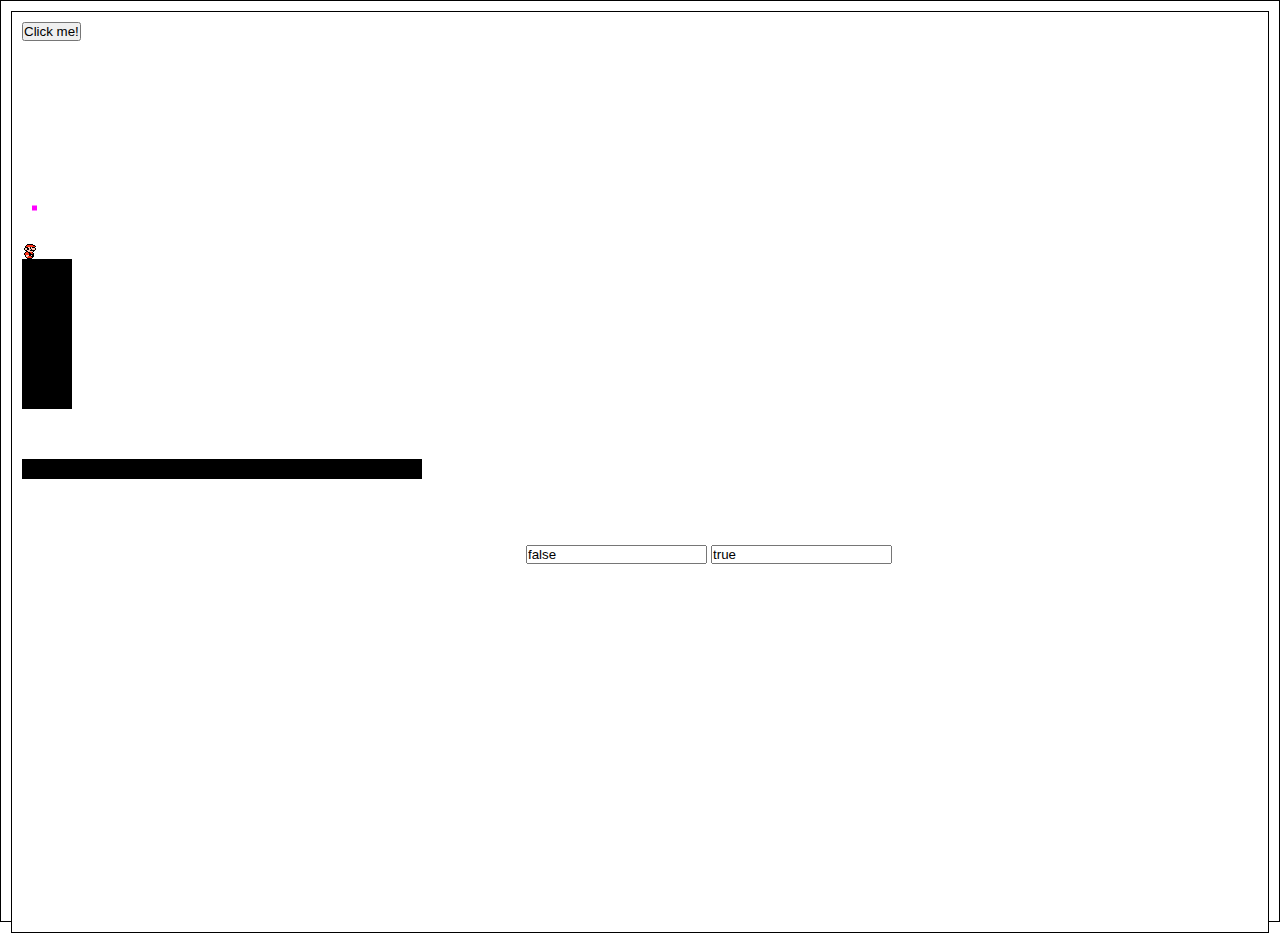
<file: AlienInvaders-JSTeamwork/index.html>
<!DOCTYPE html>
<html>
<head lang="en">
    <meta charset="UTF-8">
    <title>Game</title>
    <script src="js/framework.js"></script>
    <link rel="stylesheet" href="style.css"/>
</head>
<body>
<input type="button" value="Click me!" onclick="GenerateRect()"/>
<br/>
<br/>

<canvas id="canvas" width="500" height="500">
    Your browser does not support HTML5 canvas.
    If you would like to view, please update your browser.
</canvas>
<input type="text" id="log" onload="ShowLog()" readonly/>
<input type="text" id="log2" onload="ShowLog2()" readonly/>
<script src="js/backup/player.js"></script>
<script src="js/main.js"></script>
</body>
</html>
</file>
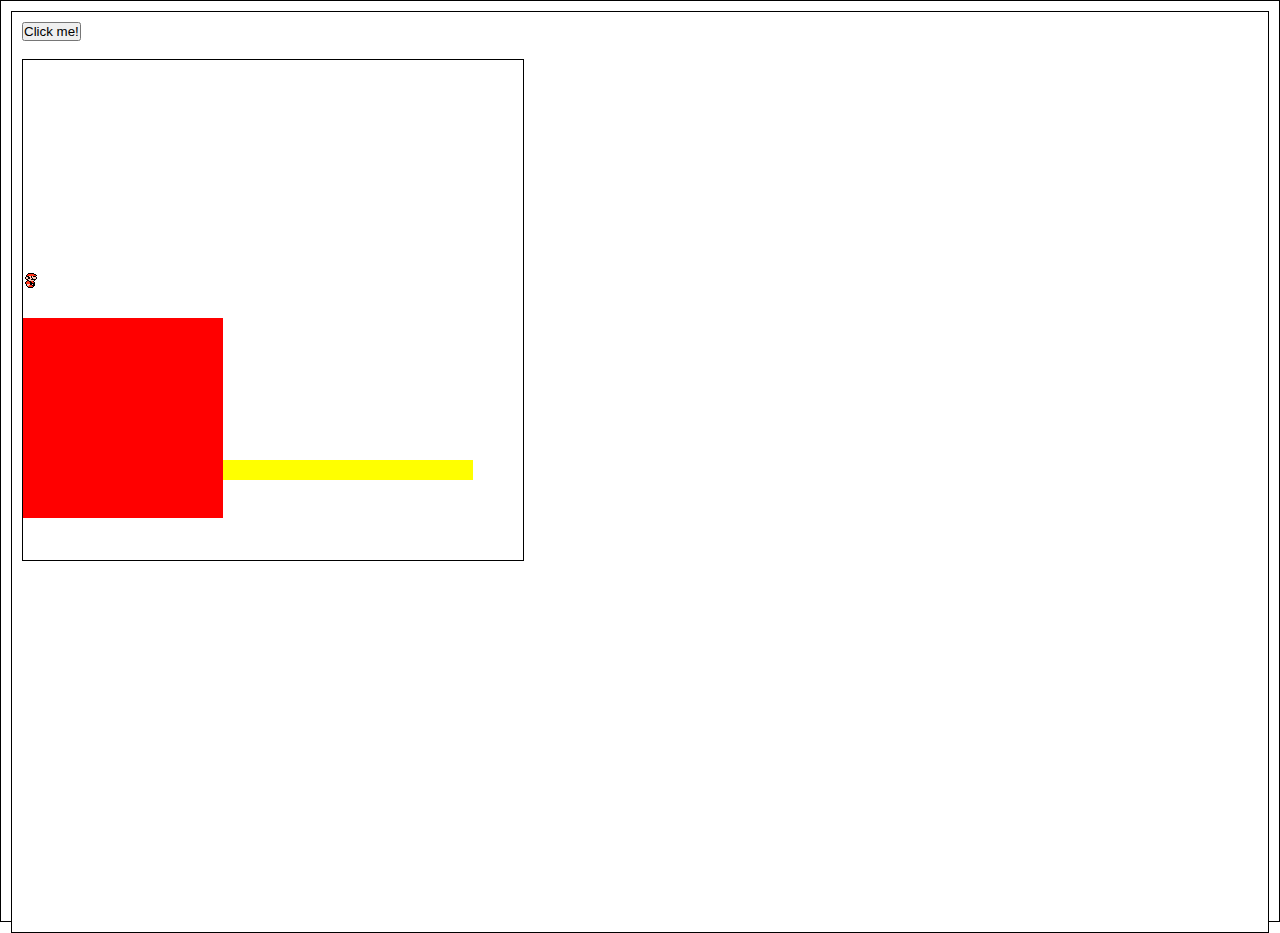
<file: AlienInvaders-JSTeamwork/test.html>
<!DOCTYPE html>
<html>
<head lang="en">
    <meta charset="UTF-8">
    <title>Game</title>
    <script src="js/framework.js"></script>
    <link rel="stylesheet" href="style.css"/>
</head>
<body>
<input type="button" value="Click me!" onclick="GenerateRect()"/>
<br/>
<br/>

<canvas id="canvas" width="500" height="500" style="border: 1px solid #000000;">
    Your browser does not support HTML5 canvas.
    If you would like to view, please update your browser.
</canvas>
<script src="js/backup/player.js"></script>
<script src="js/test.js"></script>
</body>
</html>
</file>
<file: AlienInvaders-JSTeamwork/style.css>
*{
    margin: 0;padding: 0;
}

html,body{
    border: 1px solid #000000;
    padding: 10px;
    background-color: #FFF;
    overflow: hidden;
    height: 100%;
}
</file>
